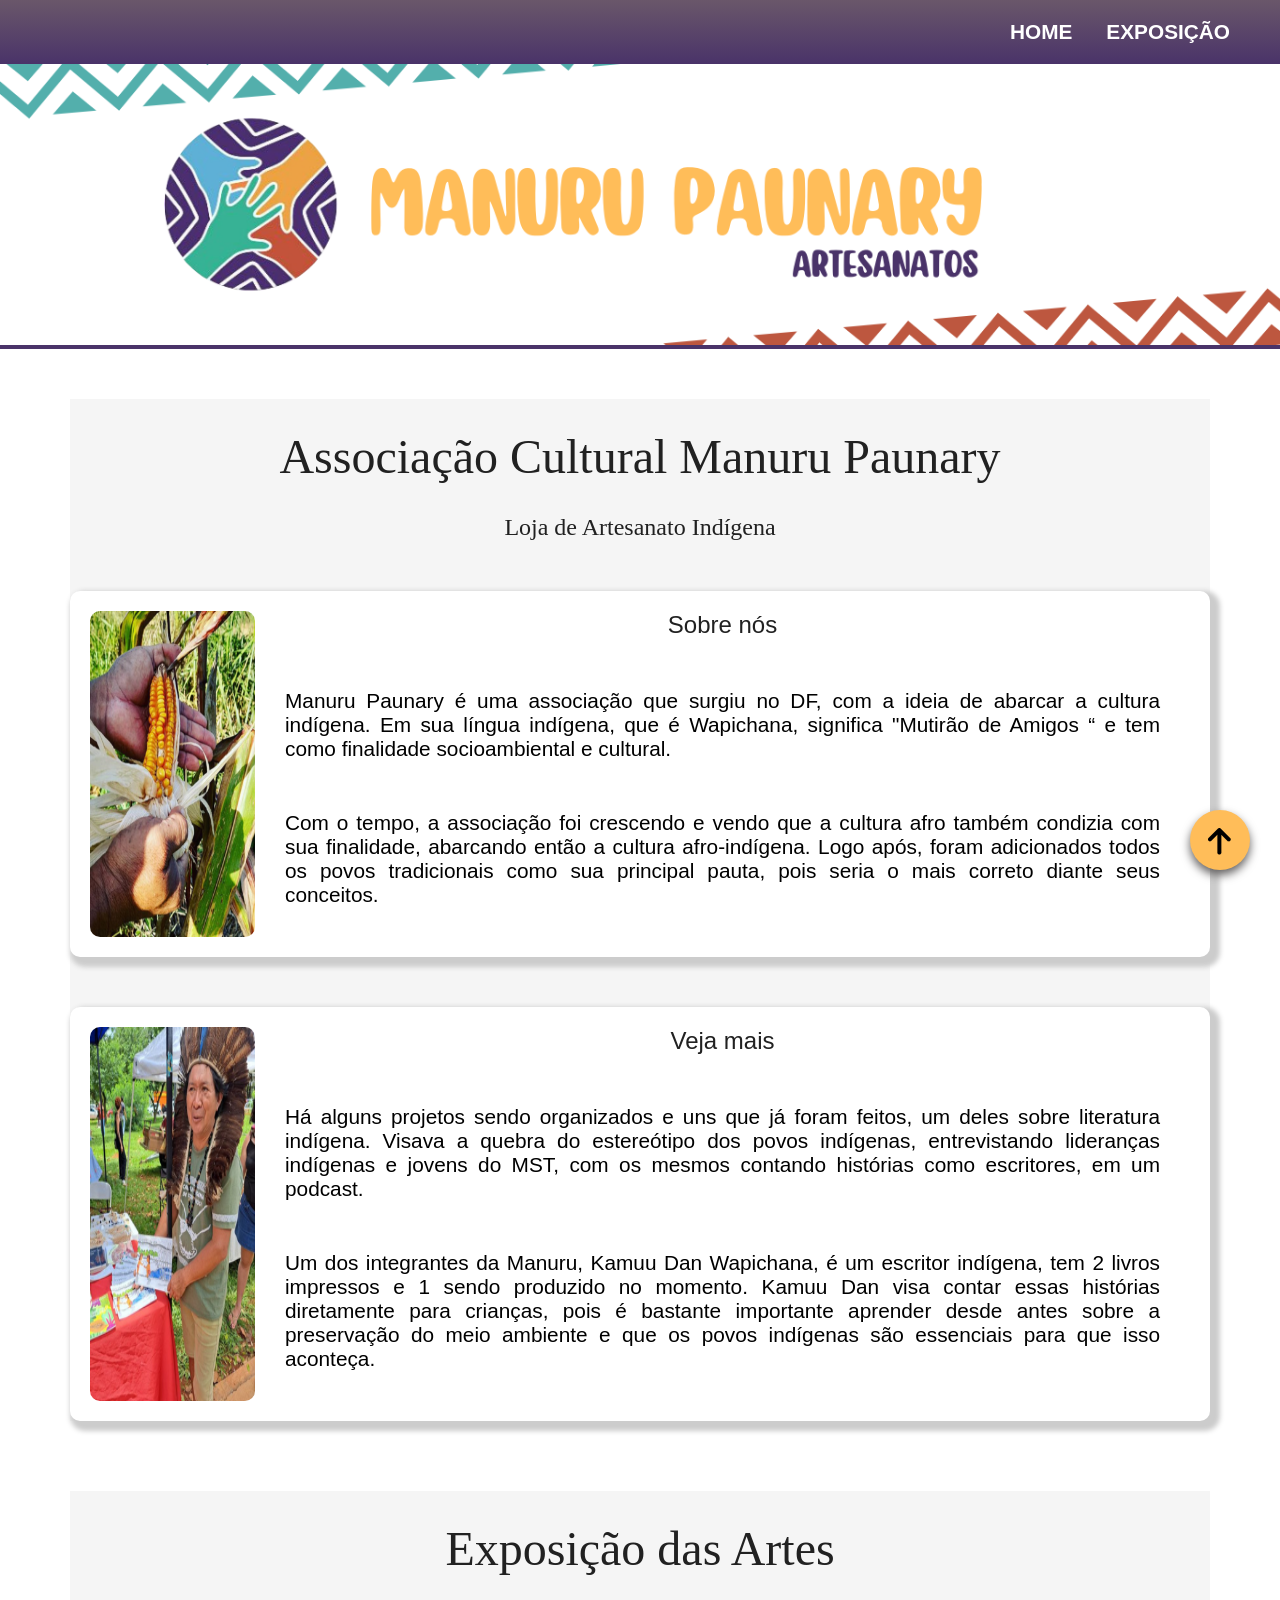
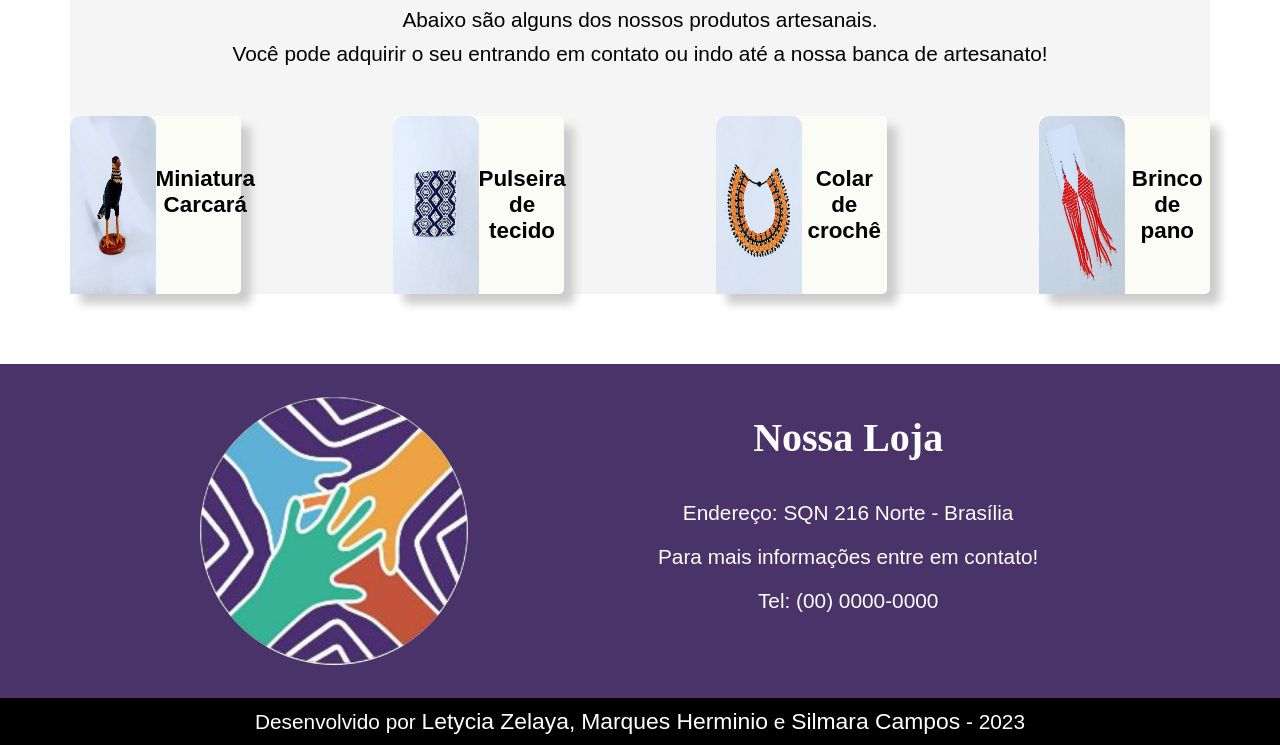
<file: index.html>
<!DOCTYPE html>
<html lang="pt-br">
<head>
	<title> Manuru Paunary Expo</title>
	<meta charset="utf-8">
	<meta name="author" content="Letycia Zelaya,Marques Herminio e Silmara Campos" />
	<meta name="keywords" content="Manuru Paunary, Artesanatos, indígenas, arte" />
	<meta name="viewport" content="width=device-width, initial-scale=1">
	<link rel="stylesheet" type="text/css" href="estilo.css">
	
</head>
<body>
	<nav>
		<a class="a-menu" href="#">HOME</a>
		<a class="a-menu" href="#pag-exposicao">EXPOSIÇÃO</a>
	</nav>
	<header>
		<img id="img-topo" src="img/banner1.png" alt="Banner com a logo da associação com escrita Manuru Paunary Artesanatos">
	</header>
	
	<section>
		<main>
			<h1>Associação Cultural Manuru Paunary</h1>
			<h2>Loja de Artesanato Indígena</h2>
			<div class="container">
				<div class="card">
					<img class="img-card" src="img/sobre1.png" alt="">
					<div class="texto-card">
						<h4>Sobre nós</h4>
						<p>Manuru Paunary é uma associação que surgiu no DF, com a ideia de abarcar a cultura indígena. Em sua língua indígena, que é Wapichana, significa "Mutirão de Amigos “ e tem como finalidade socioambiental e cultural.</p>
						<p>Com o tempo, a associação foi crescendo e vendo que a cultura afro também condizia com sua finalidade, abarcando então a cultura afro-indígena. Logo após, foram adicionados todos os povos tradicionais como sua principal pauta, pois seria o mais correto diante seus conceitos.</p>
					</div>	
				</div>
				</div>

				<div class="container">
				<div class="card">
					<img class="img-card" src="img/sobre2.png" alt="">
					<div class="texto-card">
						<h4>Veja mais</h4>
						<p>Há alguns projetos sendo organizados e uns que já foram feitos, um deles sobre literatura indígena. Visava a quebra do estereótipo dos povos indígenas, entrevistando lideranças indígenas e jovens do MST, com os mesmos contando histórias como escritores, em um podcast.</p>
						<p>Um dos integrantes da Manuru, Kamuu Dan Wapichana, é um escritor indígena, tem 2 livros impressos e 1 sendo produzido no momento. Kamuu Dan visa contar essas histórias diretamente para crianças, pois é bastante importante aprender desde antes sobre a preservação do meio ambiente e que os povos indígenas são essenciais para que isso aconteça.</p>
					</div>
				  </div>
			    </div>
		</main>
	</section>
    

    <section id="pag-exposicao">
		<main>
			<div class="texto-card2">
			    <h1>Exposição das Artes</h1>
					<p>Abaixo são alguns dos nossos produtos artesanais.</p>
					<p>Você pode adquirir o seu entrando em contato ou indo até a nossa banca de artesanato!</p>
		       </div>

			 <div class="container-2">

				<div class="card2">
					<img class="img-card2" src="img/Carcara1.png" alt="Imagem da Miniatura Carcará">
						<h5>Miniatura Carcará</h5>
					</div>
			
				<div class="card2">
					<img class="img-card2" src="img/Pulseira1.png" alt="Imagem da Pulseira">
						<h5>Pulseira de tecido</h5>
				</div>
               
				<div class="card2">
					<img class="img-card2" src="img/Colar1.png" alt="Imagem do Colar">
						<h5>Colar de crochê</h5>
					</div>
				
				<div class="card2">
					<img class="img-card2" src="img/Brinco1.png" alt="Imagem do Brinco">
						<h5>Brinco de pano</h5>
					</div>
		  </div>
		</main>
		</section>		
	

	<footer class="footer-1">
		<div class="card-footer">
			<img class="img-footer" src="img/Logo.png" alt="">
			<div class="texto-footer">
				<h3>Nossa Loja</h3>
				<p>Endereço: SQN 216 Norte - Brasília</p>
				<p>Para mais informações entre em contato!</p>
				<p>Tel: (00) 0000-0000</p>
			</div>
		</div>
	</footer>

	<footer class="footer-2">
		<p>Desenvolvido por 
			<a href="https://www.instagram.com/letyciazel/"target="_blank">Letycia Zelaya,</a>
			<a href="https://www.instagram.com/marques.herminio/"target="_blank">Marques Herminio</a> e
			<a href="https://www.instagram.com/sil.027/"target="_blank">Silmara Campos</a> 
			- 2023</p>
	</footer>

	<div id="bt-topo">
		<a class="a-topo" href="#"><img src="img/topo.png"></a>
	</div>
</body>
</html>
</file>
<file: estilo.css>
*{margin: 0; padding: 0;}

body{}

header, #img-topo{
	width: 100%;
	background-color:#4A3369;
}

nav{
	background-color: #4A3369;
	text-align: right;
	padding: 20px;
	background-image: linear-gradient(#6a576a,#4A3369);
	position: sticky;
     top: 0;
    z-index: 1;
}

a{
	text-decoration: none;
	font: 1.3em 'Noto sans', sans-serif;
}

.a-menu{
	padding-right: 30px;
	font-weight: bold;
}
.a-menu:link, .a-menu:visited{
	color: #FFFFFF;
}
.a-menu:hover, .a-menu:active{
	color: #FFBD59;
}

main{
	margin: 50px 70px 70px 70px;
	background-color: #F5F5F5;
}

h1{
	font: 3rem 'Trebuchet MS';
	color: #212121;
	text-align: center;
	padding: 30px;
}

h2{
	font: 1.5rem 'Trebuchet MS';
	color: #212121;
	text-align: center;
}

p{
	font: 1.3rem 'Arial', sans-serif;
	color: #000000;
	text-align: justify;
}

h3{
	color: #FFFFFF;
	font-family: 'Trebuchet MS';
	font-size:2.5em ;
	margin-top: 50px; 
	margin-bottom: 40px;
	text-align: center;
}

h4{
	font: 1.5rem 'Arial';
	color: #212121;
	text-align: center;
}

.container{
	justify-content: space-between;
	margin-top: 50px;
	margin-bottom: 50px;
}

.card{
	display: flex;
	background-color: #FFF;
	border-radius: 10px;
	box-shadow: 5px 5px 5px 5px;
	color: #CCC;
	transition: 0.5s;
	padding: 20px;
	margin-bottom: 10px;
}

.img-card{
	width: 15%;
	border-radius: 10px 10px 10px 10px;
}

.texto-card p{
	margin: 30px 30px 30px 30px;
	justify-content: space-between;
	display: flex;
	text-align: justify;
	margin-top: 50px;
}

.footer-1{
	width: 100%;
	background-color: #FFF;
}

.card-footer{
	display: flex;
	background-color: #4A3369;
}
.img-footer{
	margin-left: 200px;
	margin-right: 170px;
}
.texto-footer p{
	color: #FFFFFF;
	margin: 20px 20px 20px 20px;
	text-align: center;
}
.footer-2{
	background-color: #000000;
	padding: 10px;
}
.footer-2 p{
	text-align: center;
	color: #FFFFFF;
}
.footer-2 a{
	color: #FFFFFF;
  	font-size: 1.1em;
}
.footer-2 a:hover{
	color:#FFBD59 ;
}

#bt-topo{
  width: 60px;
  height: 60px;
  background-color: #FFBD59;
  border-radius: 35px;
  position: fixed;
  bottom: 30px;
  right: 30px;
  box-shadow: 0px 5px 10px #636161;
  transition: 0.2s;
}
.a-topo{
  display: flex;
  margin: 18px;
}

.container-imagens{
  margin-top: 50px; 
  display: flex;
  justify-content: right;
  align-items: center;
}

.container-imagens p{ 
  color: #000;
  }

.img-icones{
  width:30px; 
  height: 30px;
  padding: 10px;
}


/*exposiçaõ*/

h5{
	color: #000000;
	font-family: 'Arial';
	font-size: 1.4em ;
	margin-top: 50px; 
	margin-bottom: 50px;
	text-align: center;
}

.img-card2{
	width: 50%;
	border-radius: 10px 10px 0px 0px;
	align-items: center;
}

.texto-card2 p{
    margin: 10px 10px 10px 10px;
	justify-content: space-between;
	text-align: center;
	margin-top: 2px;
}

.container-2{
	display: flex;
	justify-content: space-between;
	margin-top: 50px;
	margin-bottom: 50px;
}

.card2{
	background-color: #FCFCF6;
	width: 15%;
	border-radius: 5px;
	box-shadow: 10px 10px 10px;
	color: #CCC;
	transition: 0.3s;
	display: flex;
}

.card2:hover{
	box-shadow:5px 10px 10px #6a576a;
}




@media screen and (max-width: 390px){
   nav{
     padding: 10px 60px;
     text-align: left;
	 display: flex; 
	 justify-content: space-around; 
   }

a{
	font: 1em 'Noto sans', sans-serif;
}

.a-menu{
	padding-right: 20px;
}

h1{
	font: 1.5rem 'Trebuchet MS';
	text-align: center;
}

p{
	font: 0.8rem 'Arial', sans-serif;
	text-align: justify;
}

h3{
	font-size:1em ;
	margin-top: 30px; 
	margin-bottom: 40px;
	text-align: center;
}

h4{
	font: 1.2rem 'Arial';
	color: #212121;
	text-align: center;
	padding: 12px;
}

h2{
	font-size: 0.8em ;
	margin-top: 30px; 
	margin-bottom: 40px;
	text-align: center;
}

.img-card{
	width: 90%;
	border-radius: 10px 10px 10px 10px;
}

.card{
	display: grid;
	flex-basis: 100%;
	margin-bottom: 20px;
}


.texto-card p{
	margin: 20px 20px 20px 20px;
	justify-content: space-between;
	display: flex;
	text-align: center;
	font-size: 12px;

}

.card-footer{
	display: flex;
	margin-left: 1px;
	margin-right: 1px;
}

.img-footer{
	margin-left: 0.1px;
	margin-right: 0.1px;
}

.texto-footer p{
	margin: 0px 0px 0px 0px;
	text-align: center;
}

.footer-1{
	right: 10px;
}

.footer-2 a{
  	font-size: 1em;
  }

#bt-topo{
  width: 40px;
  height: 40px;
  border-radius: 35px;
  position: fixed;
  bottom: 20px;
  right: 20px;
  box-shadow: 0px 5px 10px #636161;
  transition: 0.2s;
}
.a-topo{
  display: flex;
  margin: 8px;
}

.img-footer{
	border-radius: 50%;
	width: 106px;
	height: 130px;
  	position: relative;
	box-sizing: border-box;
}

#bt-topo {
	position: fixed;
	bottom: 50px; 
  }
  


  .container-2{
		display: grid;
		flex-wrap: wrap;
		justify-content: space-between;
	}

	h5{
		font-size: 0.6em ;
		margin-top: 20px; 
		margin-bottom: 25px;
		text-align: center;
	}

	.card2{
		width: 48%; 
 	 	margin-bottom: 20px;
	  }
</file>
